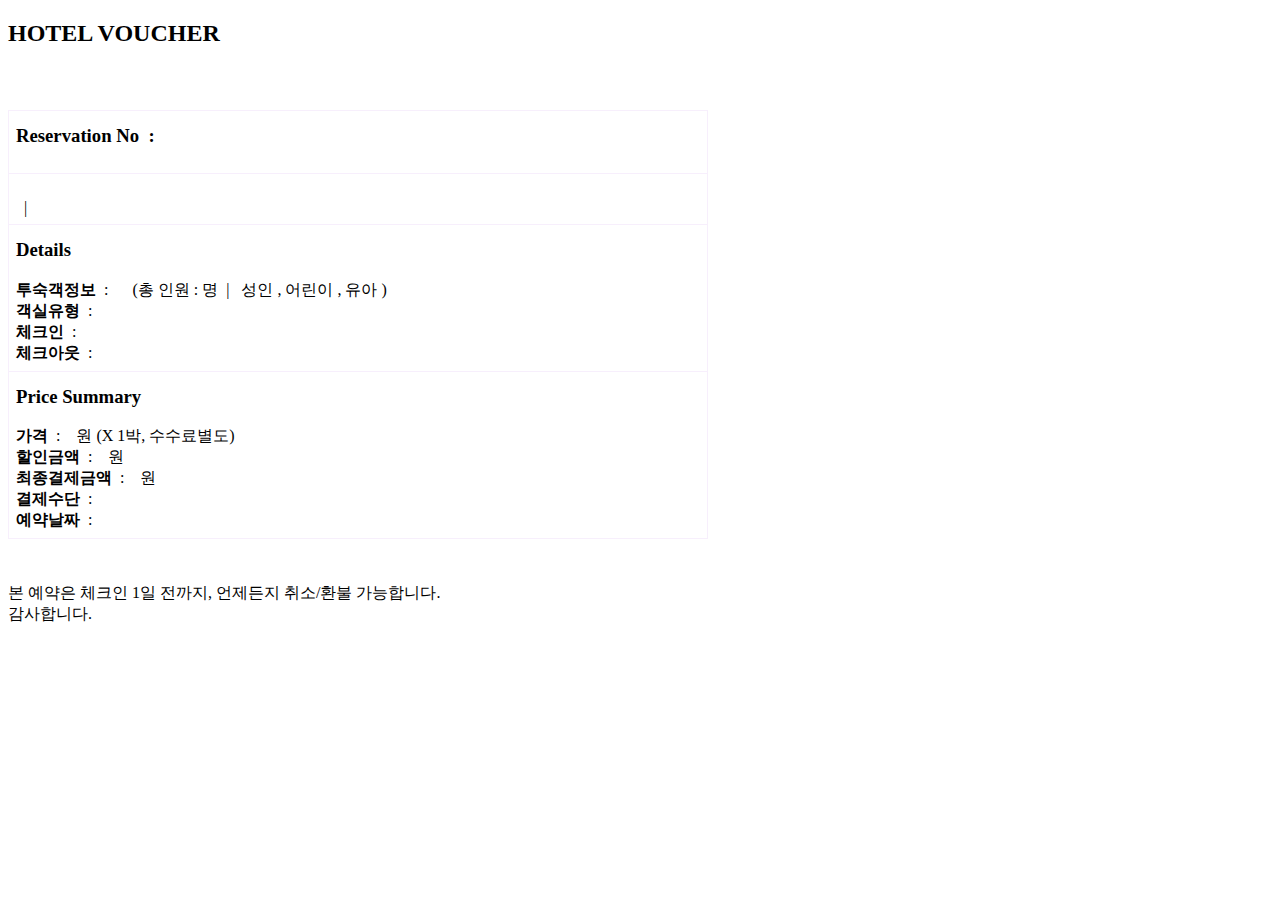
<file: syFinal/src/main/resources/templates/voucher.html>
<!DOCTYPE html>
<html lang="ko" xmlns="http://www.w3.org/1999/xhtml" xmlns:th="http://www.thymeleaf.org">

<head>
<meta charset="UTF-8">
<style>
body {
	color: #000000 !important;
}

table {
	border: 1.5px solid #f7effc;
	border-collapse: collapse;
	margin: 2% 0 2% 0;
}

td {
	border-bottom: 1.5px solid #f7effc;
	padding: 1%;
	color: #000000 !important;
}

h3 {
	margin-top: 1%;
}
</style>
</head>

<body>
	<div width="700px">
		<h2>HOTEL VOUCHER</h2>
	</div>
	<span th:utext="${#strings.replace(message, '<br/>', '&lt;br /&gt;')}"></span>
	<br>
	</div>
	<table border="1" width="700px">
		<tr>
			<td>
				<h3>
					Reservation No&nbsp;&nbsp;:&nbsp;&nbsp; <span th:text="${o_idx}"></span>
				</h3>
			</td>
		</tr>
		<tr>
			<td>
				<h3>
					<span th:text="${ho_name}"></span>
				</h3>
				<span th:text="${ho_address}"></span>&nbsp;&nbsp;|&nbsp;&nbsp; <span th:text="${h_phone}"></span>
			</td>
		</tr>
		<tr>
			<td>
				<h3>Details</h3>
				<b>투숙객정보</b>&nbsp;&nbsp;:&nbsp;&nbsp; <span th:text="${g_name}"></span>&nbsp;&nbsp; (총 인원 : <span th:text="${sum}"></span> 명&nbsp;&nbsp;|&nbsp;&nbsp; 성인 <span th:text="${o_adult}"></span>, 어린이 <span th:text="${o_child}"></span>, 유아 <span th:text="${o_baby}"></span>) <br> <b>객실유형</b>&nbsp;&nbsp;:&nbsp;&nbsp; <span th:text="${d_room_type} "></span> <br> <b>체크인</b>&nbsp;&nbsp;:&nbsp;&nbsp; <span th:text="${o_ckin}"></span> <br> <b>체크아웃</b>&nbsp;&nbsp;:&nbsp;&nbsp; <span th:text="${o_ckout}"></span>
			</td>
		</tr>
		<tr>
			<td>
				<h3>Price Summary</h3>
				<b>가격</b>&nbsp;&nbsp;:&nbsp;&nbsp; <span th:text="${o_price} "></span>&nbsp;원 (X 1박, 수수료별도) <br> <b>할인금액</b>&nbsp;&nbsp;:&nbsp;&nbsp; <span th:text="${discount}"></span>&nbsp;원 <br> <b>최종결제금액</b>&nbsp;&nbsp;:&nbsp;&nbsp; <span th:text="${o_finalprice} "></span>&nbsp;원 <br> <b>결제수단</b>&nbsp;&nbsp;:&nbsp;&nbsp; <span th:text="${o_payment} "></span> <br> <b>예약날짜</b>&nbsp;&nbsp;:&nbsp;&nbsp; <span th:text="${o_orderdate} "></span>
			</td>
		</tr>
	</table>
	<br> 본 예약은 체크인 1일 전까지, 언제든지 취소/환불 가능합니다.
	<br> 감사합니다.
	<br>
</body>
</html>
</file>
